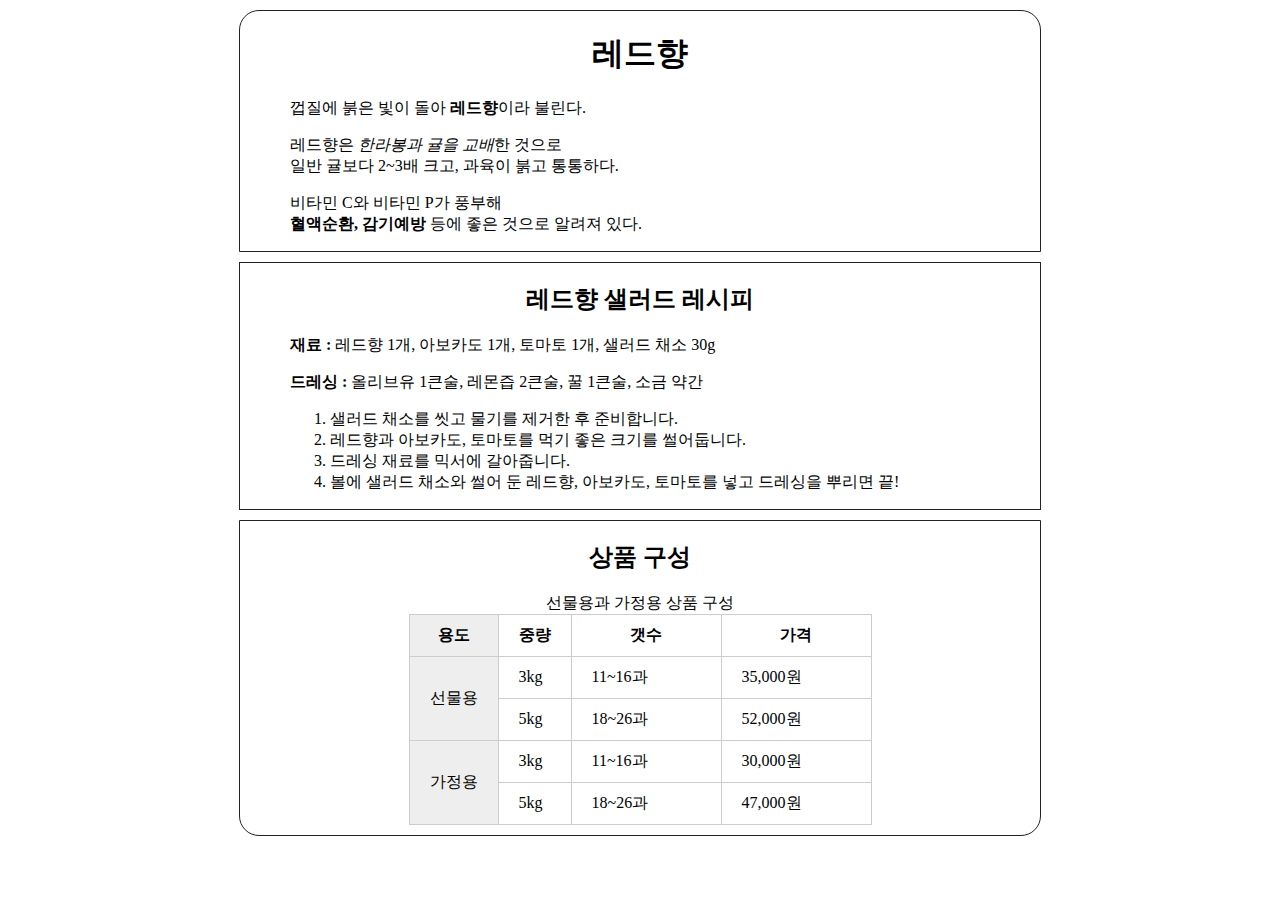
<file: index.html>
<!DOCTYPE html>
<html lang="ko">
<head>
  <meta charset="UTF-8">
  <title>상품 소개 페이지</title>
  <link rel="stylesheet" href="/product.css">
</head>
<body>
  <div id="container">
    <div id="description" class="basic">
      <h1 class="textcenter">레드향</h1>
      <div class="content">
        <p>껍질에 붉은 빛이 돌아 <b>레드향</b>이라 불린다.</p>
        <p>레드향은 <em>한라봉과 귤을 교배</em>한 것으로<br>일반 귤보다 2~3배 크고, 과육이 붉고 통통하다.</p>
        <p>비타민 C와 비타민 P가 풍부해<br> <strong>혈액순환, 감기예방</strong> 등에 좋은 것으로 알려져 있다.</p>
      </div>
    </div>
    
    
    <div id="receipe" class="basic">
      <h2 class="textcenter">레드향 샐러드 레시피</h2>
      <div class="content">
        <p><b>재료 : </b>레드향 1개, 아보카도 1개, 토마토 1개, 샐러드 채소 30g</p>
        <p><b>드레싱 : </b>올리브유 1큰술, 레몬즙 2큰술, 꿀 1큰술, 소금 약간</p>
        <ol>
          <li>샐러드 채소를 씻고 물기를 제거한 후 준비합니다.</li>
          <li>레드향과 아보카도, 토마토를 먹기 좋은 크기를 썰어둡니다.</li>
          <li>드레싱 재료를 믹서에 갈아줍니다.</li>
          <li>볼에 샐러드 채소와 썰어 둔 레드향, 아보카도, 토마토를 넣고 드레싱을 뿌리면 끝!</li>
        </ol>
      </div>
    </div>   

    



    <div id="package" class="basic" >
      <h2 class="textcenter">상품 구성</h2>
      <table>
        <caption>선물용과 가정용 상품 구성</caption>
        <colgroup>
          <col style="background-color:#eee;">
          <col>
          <col span="2" style="width:150px">
        </colgroup>
        <thead>
          <tr>
            <th>용도</th>
            <th>중량</th>
            <th>갯수</t>
            <th>가격</th>
          </tr>
        </thead>
        <tbody>
          <tr>
            <td rowspan="2">선물용</td>
            <td>3kg</td>
            <td>11~16과</td>
            <td>35,000원</td>
          </tr>
          <tr>
            <td>5kg</td>
            <td>18~26과</td>
            <td>52,000원</td>
          </tr>
          <tr>
            <td rowspan="2">가정용</td>
            <td>3kg</td>
            <td>11~16과</td>
            <td>30,000원</td>
          </tr>   
          <tr>
            <td>5kg</td>
            <td>18~26과</td>
            <td>47,000원</td>
          </tr>
        </tbody>        
      </table>      
    </div>
  </div>
</body>
</html>
</file>
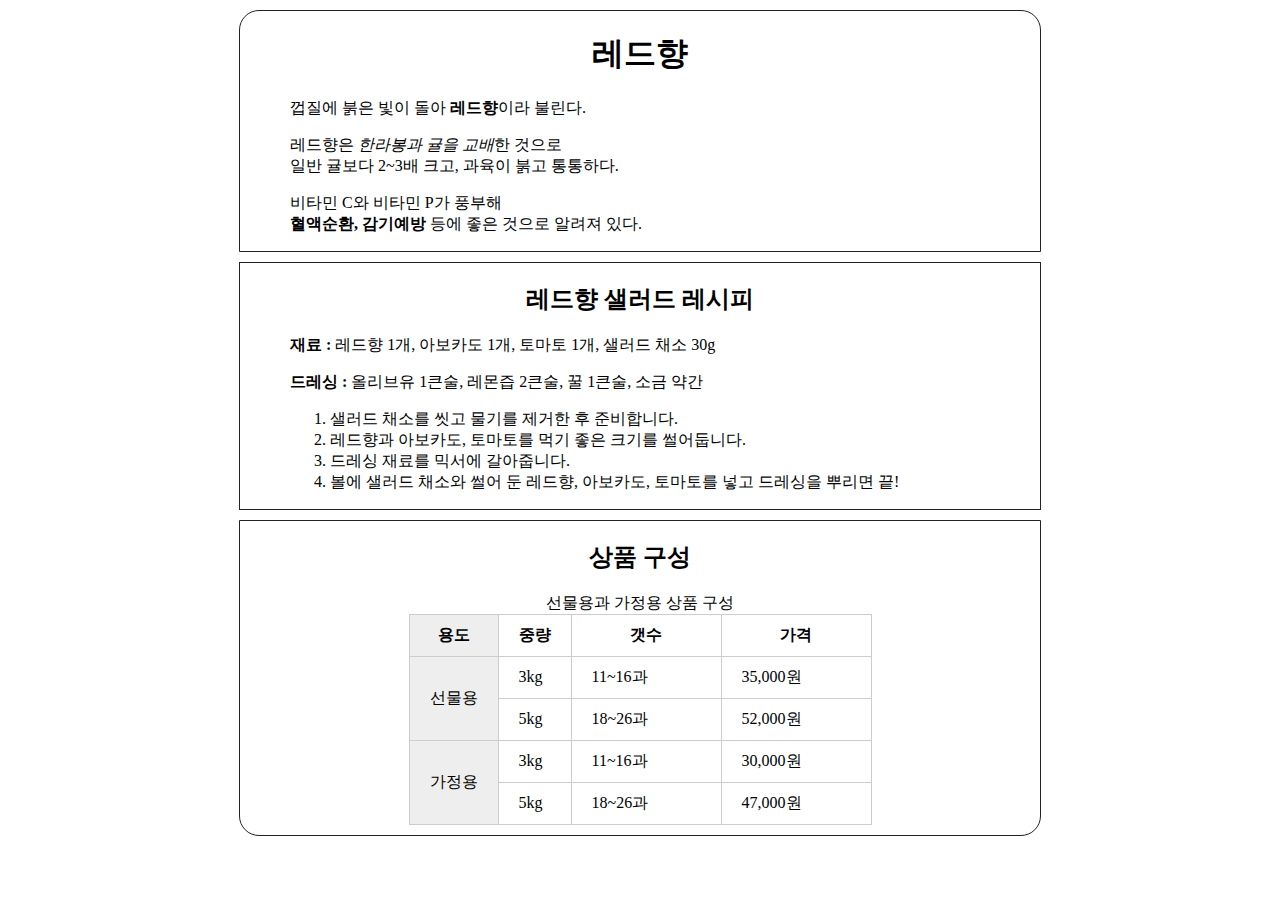
<file: hi.html>
<!DOCTYPE html>
<html lang="ko">
<head>
  <meta charset="UTF-8">
  <title>상품 소개 페이지</title>
  <link rel="stylesheet" href="/product.css">
</head>
<body>
  <div id="container">
    <div id="description" class="basic">
      <h1 class="textcenter">레드향</h1>
      <div class="content">
        <p>껍질에 붉은 빛이 돌아 <b>레드향</b>이라 불린다.</p>
        <p>레드향은 <em>한라봉과 귤을 교배</em>한 것으로<br>일반 귤보다 2~3배 크고, 과육이 붉고 통통하다.</p>
        <p>비타민 C와 비타민 P가 풍부해<br> <strong>혈액순환, 감기예방</strong> 등에 좋은 것으로 알려져 있다.</p>
      </div>
    </div>
    
    
    <div id="receipe" class="basic">
      <h2 class="textcenter">레드향 샐러드 레시피</h2>
      <div class="content">
        <p><b>재료 : </b>레드향 1개, 아보카도 1개, 토마토 1개, 샐러드 채소 30g</p>
        <p><b>드레싱 : </b>올리브유 1큰술, 레몬즙 2큰술, 꿀 1큰술, 소금 약간</p>
        <ol>
          <li>샐러드 채소를 씻고 물기를 제거한 후 준비합니다.</li>
          <li>레드향과 아보카도, 토마토를 먹기 좋은 크기를 썰어둡니다.</li>
          <li>드레싱 재료를 믹서에 갈아줍니다.</li>
          <li>볼에 샐러드 채소와 썰어 둔 레드향, 아보카도, 토마토를 넣고 드레싱을 뿌리면 끝!</li>
        </ol>
      </div>
    </div>  
    <div id="package" class="basic" >
      <h2 class="textcenter">상품 구성</h2>
      <table>
        <caption>선물용과 가정용 상품 구성</caption>
        <colgroup>
          <col style="background-color:#eee;">
          <col>
          <col span="2" style="width:150px">
        </colgroup>
        <thead>
          <tr>
            <th>용도</th>
            <th>중량</th>
            <th>갯수</t>
            <th>가격</th>
          </tr>
        </thead>
        <tbody>
          <tr>
            <td rowspan="2">선물용</td>
            <td>3kg</td>
            <td>11~16과</td>
            <td>35,000원</td>
          </tr>
          <tr>
            <td>5kg</td>
            <td>18~26과</td>
            <td>52,000원</td>
          </tr>
          <tr>
            <td rowspan="2">가정용</td>
            <td>3kg</td>
            <td>11~16과</td>
            <td>30,000원</td>
          </tr>   
          <tr>
            <td>5kg</td>
            <td>18~26과</td>
            <td>47,000원</td>
          </tr>
        </tbody>        
      </table>      
    </div>
  </div>
</body>
</html>
</file>
<file: product.css>
#description{

border-top-right-radius: 20px;
border-top-left-radius: 20px;
}

#package{
border-bottom-left-radius:20px ;
border-bottom-right-radius:20px ;


}









div.basic{border: 1px solid #222;
  width: 800px;
  margin: 10px auto;
}
/* 각각의 div안에 또 다른 div가 있는지 확인 */
/* div{border: 1px solid #222;
width: 800px;
margin: 10px auto; */



.textcenter{
  text-align: center;




}


.content{
  width: 700px;
  margin: 10px auto;

}


  table{
margin: 10px auto;


  }











table, th, td {
  border:1px solid #ccc;
  border-collapse: collapse;
}
th, td { 
  padding:10px 20px; 
}
</file>
